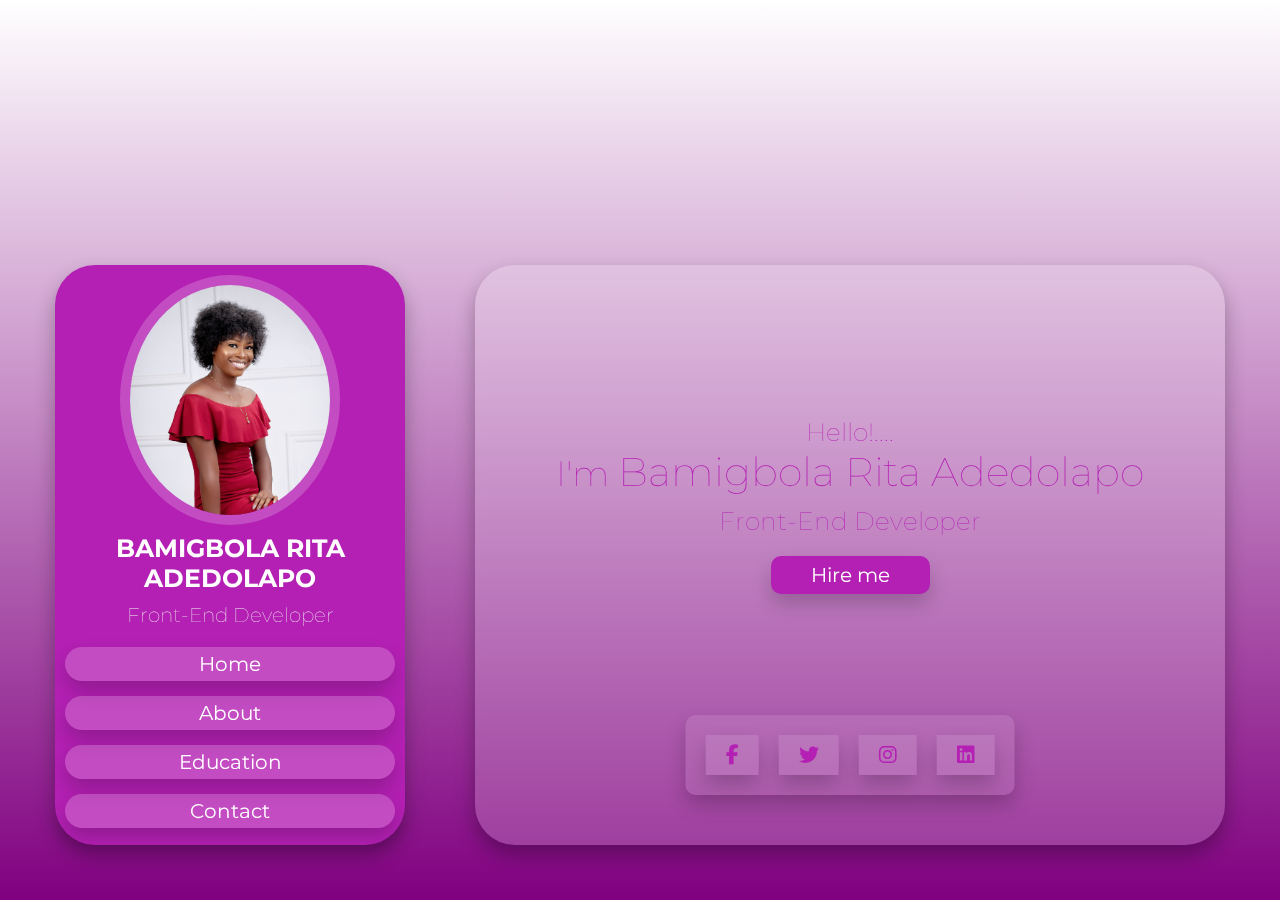
<file: index.html>
<!DOCTYPE html>
<html lang="en">
<head>
    <meta charset="UTF-8">
    <meta http-equiv="X-UA-Compatible" content="IE=edge">
    <meta name="viewport" content="width=device-width, initial-scale=1.0">
    <link rel="stylesheet" href="./portfolio.css">
    <link rel="stylesheet" href="https://cdnjs.cloudflare.com/ajax/libs/font-awesome/6.2.0/css/all.min.css">
    <title>Document</title>
</head>
<body>
    <div id="flex-container">

        <div class="side-one">
            <img src="./portfolio 1.jpg" alt="">
            <h3 class="name"> BAMIGBOLA RITA ADEDOLAPO</h3>
            <p class="post">Front-End Developer</p>
            <nav class="navbar">
                <ul>
                    <li><a href=#home>Home</a></li>
                    <li><a href=#about>About</a></li>
                    <li><a href=#education>Education</a></li>
                    <li><a href=#contact>Contact</a></li>
                </ul>
            </nav>
        </div>

        
        <div class="container">
            <div class="home" id="home">
                <h3>Hello!....</h3>
                <h3 class="name">I'm <span>Bamigbola Rita Adedolapo</span></h3>
                <h3 class="post">Front-End Developer</h3>
                <a href="#"><button class="btn">Hire me</button></a>
            
                <div class="icons">
                    <a href="#" class="fab fa-facebook-f"></a>
                    <a href="#" class="fab fa-twitter"></a>
                    <a href="#" class="fab fa-instagram"></a>
                    <a href="#" class="fab fa-linkedin"></a>
                </div>    
            </div>
            
            <section class="about" id="about">
                <h1 class="heading">About me</h1>
                <div class="content">
                    <h3 class="name">My name is <span>Bamigbola Rita Adedolapo</span></h3>
                    <p>I am a purpose driven lady and flexible that has developed interest in software development 
                    <br>focusing on front-end development learning track.</p>
                    <p>I am open to advance my career by joining an interactive and hardworking team where I can continue to 
                    <br>expand my knowledge into perfecting all aspects of full-stack software development.  
                    </p>
                </div>
                    
                <div class="skill">
                    <div class="progress">
                        <h3>html <span>60%</span></h3>
                        <div class="bar"><span></span></div>                  
                    </div>
                    <div class="progress">
                        <h3>css <span>50%</span></h3>
                        <div class="bar"><span></span></div>
                    </div>
                    <div class="progress">
                        <h3>javascript <span>10%</span></h3>
                        <div class="bar"><span></span></div>
                    </div>
                    <div class="progress">
                        <h3>C programming <span>40%</span></h3>
                        <div class="bar"><span></span></div>  
                    </div>
                </div>              
            </section>    

            <section class="education" id="education">
                <h1 class="heading">My Education</h1>
                <div class="box-container">
                    <div class="box">
                        <div class="year">2010-2013</div>
                        <P>St.Kizito's Catholic College, Ikirun, Osun State.</P>
                        <br><p>Secondary School Certificate,WAEC.</p>
                    </div>
                    <div class="box">
                        <div class="year">2013-2021</div>
                        <P>LAUTECH, Ogbomoso, Oyo State.</P>
                        <br><p>B.Tech Animal Nutrition and Biotechnology</p>
                    </div>
                    <div class="box">
                        <div class="year">August 2022-September 2022</div>
                        <P>Women Techsters, tech4dev.</P>
                        <br><p>Front-end development</p>
                    </div>
                </div>
            </section>


            <section class="contact" id="contact">
                <h1 class="heading">Contact me</h1>
                <div class="row">
                    <form action="">
                        <input type="text" class="box" placeholder="firstname">
                        <input type="text" class="box" placeholder="lastname">
                        <input type="email" class="box" placeholder="email">
                        <input type="text" class="box" placeholder="project">
                        <textarea name="" id="" cols="30" rows="10" class="box message" placeholder="message"></textarea>
                        <input type="submit" value="message" class="btn">
                    </form>

                    <div class="reach">
                        <div class="icon">
                            <h3><i class="fas fa-map-marker-alt"></i> address</h3>
                            <p>Abeokuta, Ogun State.</p>
                        </div>
                        <div class="icon">
                            <h3><i class="fas fa-envelope"></i> email</h3>
                            <p>ritaadedolapo2@gmail.com</p>
                        </div>
                        <div class="icon">
                            <h3><i class="fas fa-phone"></i> phone</h3>
                            <p>+234-813-9201-780</p>
                        </div>

                    </div>

                </div>

            </section>
        </div>
    </div>    
</body>
</html>
</file>
<file: portfolio.css>
@import url('https://fonts.googleapis.com/css2?family=Montserrat:wght@300;400&display=swap'); 

*{
    margin: 0;
    padding: 0;
    box-sizing: border-box;
    font-family:'montserrat',sans-serif;
}
html{
    font-size: 10px;
}
.side-one img{
    width:200px;
    height:230px;
    margin: 1rem 0;
    border-radius: 50%;
    box-shadow: 0 0 0 1rem rgba(255,255,255,.2);
    object-fit: cover; 
}
a{
    text-decoration: none;
}
#flex-container{
    display: flex;
    background:linear-gradient(white,purple);
    flex-direction: row;
    min-height: 100vh;
    overflow: hidden;
    justify-content: space-between;
    padding: 5.5rem;
    align-items: flex-end;
}
.side-one{
    background: rgb(180, 32, 180);
    width:35rem;
    height: 58rem;
    text-align: center;
    padding: 1rem;
    box-shadow: 0 1rem 2rem rgba(0,0,0,.3);
    backdrop-filter: blur(.4rem);
    border-radius: 4rem;
}
.side-one .name{
    font-size: 2.5rem;
    color: #fff;
    padding:.5rem 0;
}
.side-one .post{
    font-size: 2rem;
    color:#eee;
    padding:.5rem 0;
    font-weight: lighter;
}
.side-one.navbar{
    padding: 1rem 3rem;
}
.side-one .navbar ul li{
    margin:1rem 0;
    list-style: none;
}
.side-one .navbar ul li a{
    padding:.5rem;
    margin:1.5rem 0;
    color:#fff;
    font-size: 2rem;
    display:block;
    background: rgba(255,255,255,.2);
    box-shadow:0 1rem 2rem rgba(0,0,0,.2);
    border-radius: 5rem;
}
.side-one .navbar ul li a:hover{
    background:rgba(255,255,255,.5);
    color:#555;
    transition:none;
}
.container{
    background:rgba(255,255,255,.2);
    box-shadow: 0 1rem 2rem rgba(0,0,0,.3);
    backdrop-filter: blur(.4rem);
    color:rgb(180, 32, 180);
    width:75rem;
    height: 58rem;
    border-radius: 4rem;
    overflow:hidden;

}
.home{
    position:relative;
    min-height: 100%;
    padding-bottom: 10rem;
    display: flex;
    justify-content: center;
    align-items: center;
    flex-flow: column;
}
.home h3{
    font-size: 2.5rem;
    font-weight: lighter;
    color:rgb(180, 32, 180)
}
.home .name{
    font-size: 3.5rem;
}
.home .name span{
    font-size:4rem;
}
.home .post{
    padding: 1rem 0;
}

.btn{
    font-size: 2rem;
    padding: .7rem 4rem;
    background:rgb(180, 32, 180);
    color: white;
    margin-top: 1rem;
    border-radius:1rem;
    border: none;
    cursor: pointer;
    box-shadow: 0 1rem 2rem rgba(0,0,0,.2);
}
.btn:hover{
    background:rgba(255,255,255,.5);
    color:rgba(0,0,0,.3);
    transition:none;
}
.home .icons{
    position:absolute;
    display:flex;
    padding:1rem;
    left:50%; bottom:5rem;
    border-radius: 1rem;
    background: rgba(255,255,255,.1);
    box-shadow: 0 1rem 2rem rgba(0,0,0,.2);
    transform:translateX(-50%);
}
.home .icons a{
    background: rgba(255,255,255,.1);
    box-shadow: 0 1rem 2rem rgba(0,0,0,.2);
    padding: 1rem 2rem;
    margin: 1rem;
    color: rgb(180, 32, 180);
    font-size: 2rem;
}
.home .icons a:hover{
    background: rgba(255,255,255,.5);
    color:#555;
}
.about 

.heading{
    font-size:3rem;
    text-align: center;
    padding:1rem;
    color:rgb(180, 32, 180);
}
.about .content h3{
    font-size: 2.5rem;
}
.about .content p{
    font-size: 1.5rem;
    padding:.5rem 0;
}
section{
    padding: 1rem 7%;
    min-height: 100%;
}
.about .skill{
    padding:1rem 0;
}
.about .skill .progress{
    margin:1.5rem 0;
    border-radius: 1rem;
    background: rgba(255,255,255,.2);
    padding:1rem;
    box-shadow:0 1rem 2rem rgba(0,0,0,.2);
}
.about .skill .progress h3{
    display:flex;
    font-size:2rem;
    justify-content: space-between;
}
.about .skill .progress .bar{
    width:100%;
    position:relative;
    height:.3rem;
    margin:1rem 0;
    background: #555;
}
.about .skill .progress .bar span{
    width:100%;
    height:100%;
    top:0; 
    left:0;
    background: #fff;
    position:absolute;
}
.about .skill .progress:nth-child(1) .bar span{
    width:60%;
}
.about .skill .progress:nth-child(2) .bar span{
    width:50%;
}
.about .skill .progress:nth-child(3) .bar span{
    width:10%;
}
.about .skill .progress:nth-child(4) .bar span{
    width:40%;
}
.education .heading{
    font-size: 4rem;
}
.education .box-container{
    flex-wrap: wrap;
    justify-content: space-between;
    padding: 2rem 0;
    display: flex;
}
.education .box-container .box{
    padding: 0 2rem;
    padding-bottom: 4rem;
    width:30rem;
    border-left: .2rem solid #eee;
}
.education .box-container .box .year{
    font-size: 2rem;
    position:relative;
    color: #eee;
}
.education .box-container .box .year::before{
    position: absolute;
    top:.3rem;
    left:-3.1rem;
    background: #fff;
    border-radius:50%;
    width: 2rem;
    height:2rem;
    content:'';
}
.education .box-container .box p{
    font-size:2rem;
    padding-top: 1rem;
}
.contact .row{
    justify-content: space-between;
    padding-top: 7rem;
    display: flex;
}
.contact .row form{
    justify-content: space-between;
    padding: 1rem 2rem;
    display: flex;
    flex-wrap: wrap;
    border-radius: 1rem;
    box-shadow: 0 1rem 2rem rgba(0,0,0,.2);
    background: rgba(255,255,255,.1);
}
.contact .row form .box{
    border-radius: 1rem;
    box-shadow: 0 1rem 2rem rgba(0,0,0,.2);
    background: rgba(255,255,255,.1);
    margin:1rem 0;
    padding: 0 1rem;
    font-size:1.7rem;
    height:4rem;
    width: 49%;
    outline:0;
    text-transform: none;
    border: none;
}
.contact .row form .box::placeholder{
    color: rgba(180, 32, 180);
}
.contact .row form .message{
    padding: 1rem;
    height:15rem;
    width: 100%;
}
.contact .row .reach{
    padding:0 5rem;
}
.contact .row .reach .icon{
    padding:1rem 0;
}
.contact .row .reach .icon h3{
    font-size:2rem;
    padding:1rem 0;
    color:rgba(180, 32, 180)
}
.contact .row .reach .icon p{
    font-size: 1.5rem;
}
.contact .heading{
    font-size:4rem;
}
</file>
